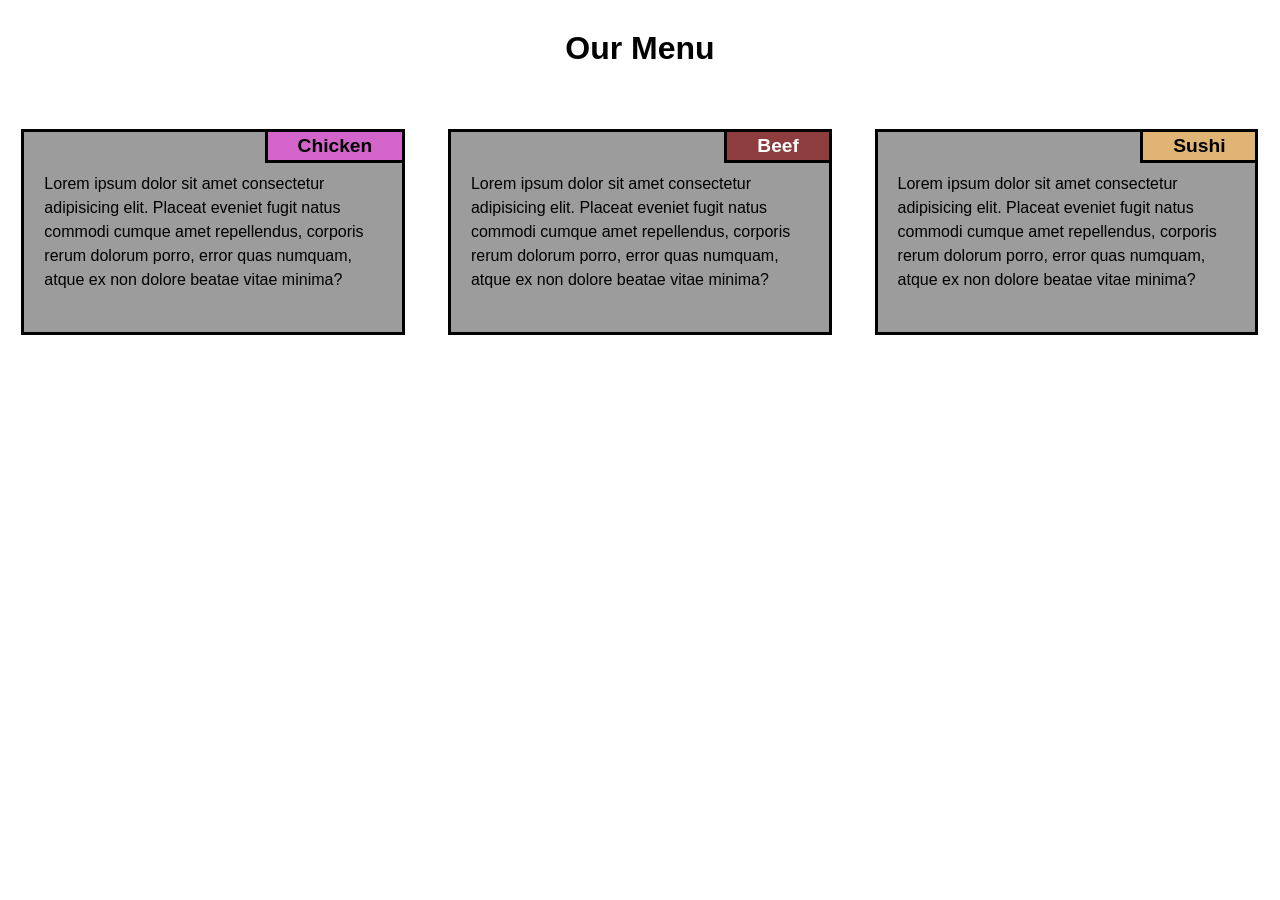
<file: index.html>
<!DOCTYPE html>
<html lang="en">
  <head>
    <meta charset="UTF-8" />
    <meta http-equiv="X-UA-Compatible" content="IE=edge" />
    <meta name="viewport" content="width=device-width, initial-scale=1.0" />
    <link rel="stylesheet" href="css/style.css" />
    <title>Module-2 Solution</title>
  </head>
  <body>
    <h1>Our Menu</h1>
    <div class="container">
      <div class="row">
        <div class="col-lg-4 col-md-6">
          <div class="card card-chicken">
            <p class="card-title">Chicken</p>
            <p class="card-content">
              Lorem ipsum dolor sit amet consectetur adipisicing elit. Placeat
              eveniet fugit natus commodi cumque amet repellendus, corporis
              rerum dolorum porro, error quas numquam, atque ex non dolore
              beatae vitae minima?
            </p>
          </div>
        </div>
        <div class="col-lg-4 col-md-6">
          <div class="card card-beef">
            <p class="card-title">Beef</p>
            <p class="card-content">
              Lorem ipsum dolor sit amet consectetur adipisicing elit. Placeat
              eveniet fugit natus commodi cumque amet repellendus, corporis
              rerum dolorum porro, error quas numquam, atque ex non dolore
              beatae vitae minima?
            </p>
          </div>
        </div>
        <div class="col-lg-4 col-md-12">
          <div class="card card-sushi">
            <p class="card-title">Sushi</p>
            <p class="card-content">
              Lorem ipsum dolor sit amet consectetur adipisicing elit. Placeat
              eveniet fugit natus commodi cumque amet repellendus, corporis
              rerum dolorum porro, error quas numquam, atque ex non dolore
              beatae vitae minima?
            </p>
          </div>
        </div>
      </div>
    </div>
  </body>
</html>
</file>
<file: css/style.css>
* {
  box-sizing: border-box;
  margin: 0;
  padding: 0;
}

body {
  font-family: "Segoe UI", Tahoma, Geneva, Verdana, sans-serif;
}

h1 {
  text-align: center;
  margin: 30px;
}

.card {
  position: relative;
  border: 3px solid black;
  width: 90%;
  height: auto;
  margin: 2em auto;
  background-color: rgb(156, 156, 156);
  padding: 40px 20px;
}

.row {
  width: 100%;
}

.card-title {
  font-size: 1.2rem;
  font-weight: bold;
  position: absolute;
  top: 0;
  right: 0;
  border-left: 3px solid black;
  border-bottom: 3px solid black;
  padding: 3px 30px;
}

.card-chicken > .card-title {
  background-color: rgb(211, 101, 202);
}

.card-beef > .card-title {
  background-color: rgb(141, 61, 61);
  color: white;
}

.card-sushi > .card-title {
  background-color: rgb(223, 180, 116);
}

.card-content {
  line-height: 1.5rem;
}

@media (min-width: 768px) and (max-width: 991px) {
  .col-md-6 {
    width: 50%;
    float: left;
  }

  .col-md-12 {
    width: 100%;
    float: left;
  }
}

@media (min-width: 992px) {
  .col-lg-4 {
    width: 33.33%;
    float: left;
  }
}
</file>
